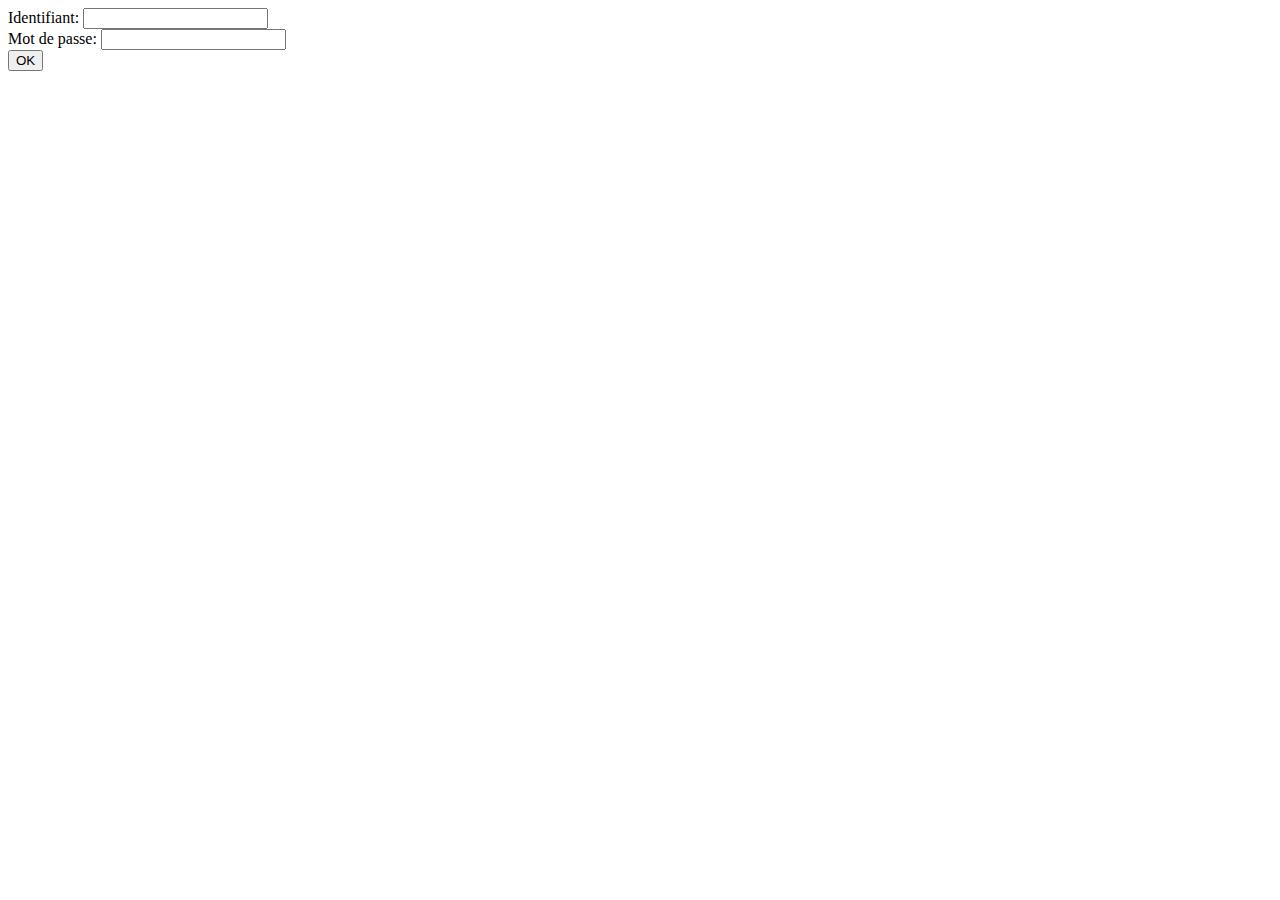
<file: day04/ex01/index.html>
<!DOCTYPE html>
<html>
  <head>
    <meta charset="utf-8">
    <title>create_account</title>
  </head>
  <body>
    <form action="create.php" method="POST">
      Identifiant: <input type="text" name="login" />
      <br />
      Mot de passe: <input type="text" name="passwd" />
      <br />
      <input type="submit" name="submit" value="OK">
    </form>
  </body>
</html>
</file>
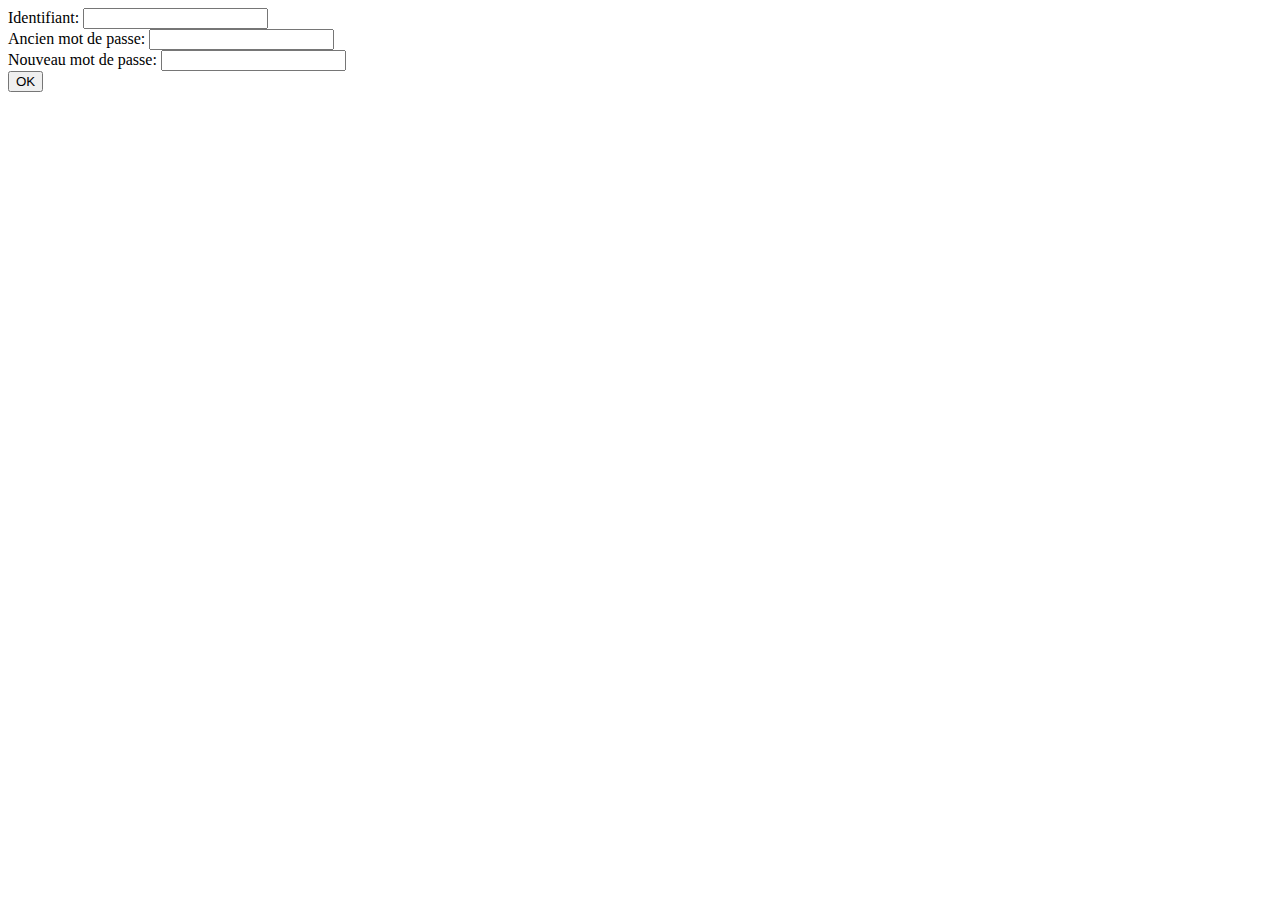
<file: day04/ex02/index.html>
<!DOCTYPE html>
<html>
  <head>
    <meta charset="utf-8">
    <title>modif_account</title>
  </head>
  <body>
    <form action="modif.php" method="POST">
      Identifiant: <input type="text" name="login" />
      <br />
      Ancien mot de passe: <input type="text" name="oldpw" />
      <br />
      Nouveau mot de passe: <input type="text" name="newpw" />
      <br />
      <input type="submit" name="submit" value="OK">
    </form>
  </body>
</html>
</file>
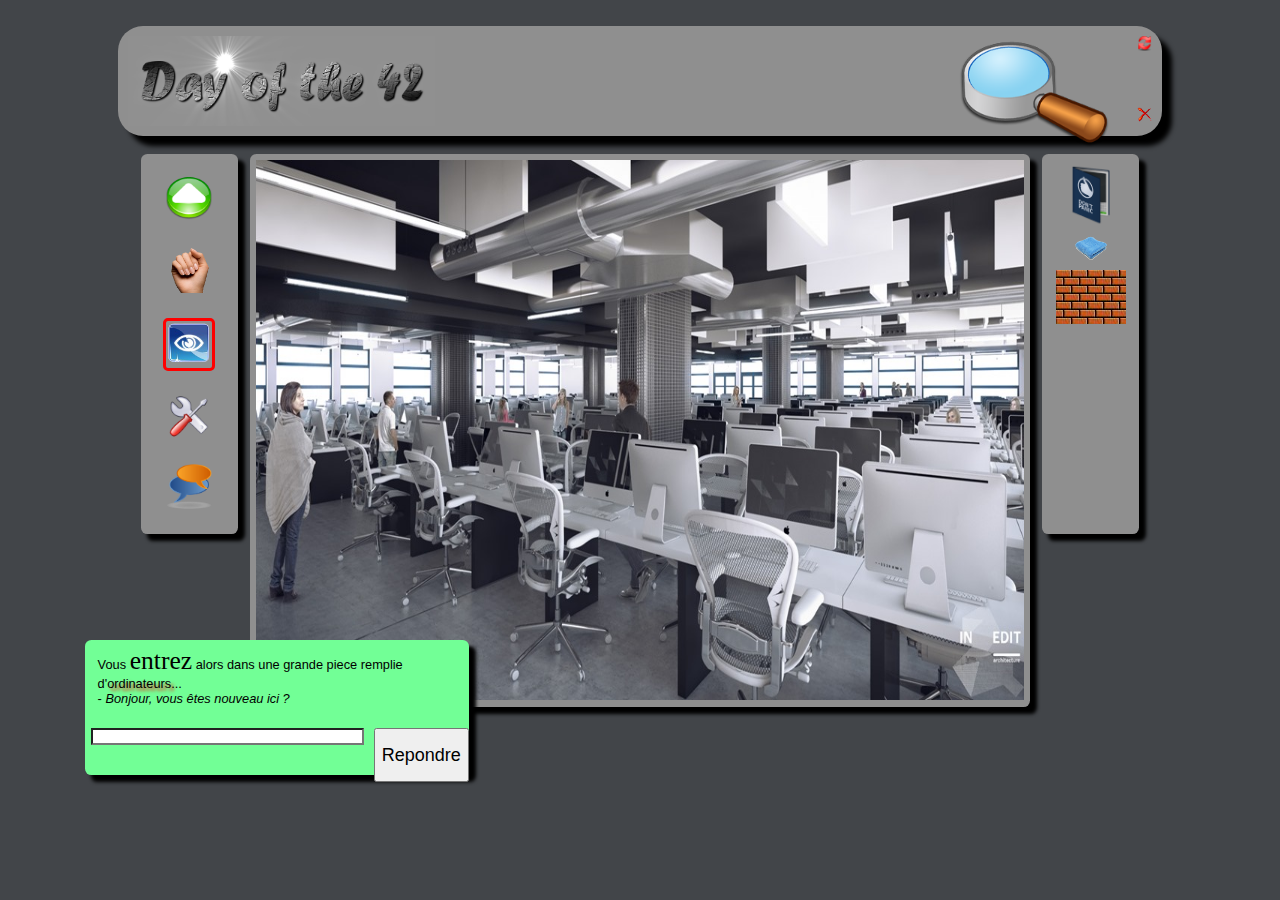
<file: day00/ex02/doft.html>
<!DOCTYPE html>
<html>

  <head>
    <meta charset="utf-8">
    <title>Day Of The 42</title>
    <link rel="stylesheet" type="text/css" href="doft.css">
  </head>

  <body>
<div class="vide"></div>
    <div class="bandeau">
      <div class="doft"> <img src= "resources/day_of_the_42.png" alt="Day of the 42" title="Day of the 42"> </div>
      <div class="droite">
        <div class="loupe"> <img src= "resources/loupe.png" alt="loupe" title="loupe"> </div>
        <div class="droite2">
          <a href="https://www.disney.com"> <div class="reload"> <img src= "resources/reload.png" alt="reload" title="reload"> </div> </a>
          <a href="https://www.relaischateaux.com"> <div class="croix"> <img src= "resources/close.gif" alt="close" title="close"> </div> </a>
        </div>
      </div>
    </div>
<div class="vide"></div>
    <div class="content">
      <div class="menu_gauche">
        <div class="img_menu"> <img src= "resources/arrow.png" alt="Avancer" title="Avancer"> </div>
        <div class="img_menu"> <img src= "resources/main.png" alt="Prendre" title="Prendre"> </div>
        <div class="img_menu oeil"> <img src= "resources/oeil.png" alt="Regarder" title="Regarder"> </div>
        <div class="img_menu"> <img src= "resources/outil.png" alt="Utiliser" title="Utiliser"> </div>
        <div class="img_menu"> <img src= "resources/chat-icon.png" alt=="Parler" title="Parler"> </div>
      </div>
      <div class="cluster"><img src= "resources/cluster.jpg" alt="Cluster" title="Cluster" usemap="#map_cluster">
        <map name="map_cluster">
          <area alt="Ikea" title="Ikea" href="http://www.ikea.com" coords="500,450,650,750" shape="rect" />
          <area alt="Apple" title="Apple" href="http://www.apple.com" coords="1200,450,1500,700" shape= "rect" />
        </map>
      </div>
      <div class="menu_droite">
        <div class="img_menu"> <img src= "resources/book.png" alt="panic" title="panic"> </div>
        <div class="img_menu"> <img src= "resources/towel.png" alt="towel" title="towel"> </div>
        <div class="img_menu brique"></div>
      </div>
    </div>
      <div class="chat">
        <div class="texte">Vous <span class="big">entrez</span> alors dans une grande piece remplie d'<span class="red">ordinateurs</span>... <br> - <span class="italic">Bonjour, vous êtes nouveau ici ?</span></div>
        <div class="barre">
          <input type="text" title="recherche" class="recherche">
          <input type="button" title="repondre" value="Repondre" class="repondre">
        </div>
    </div>
</html>
</file>
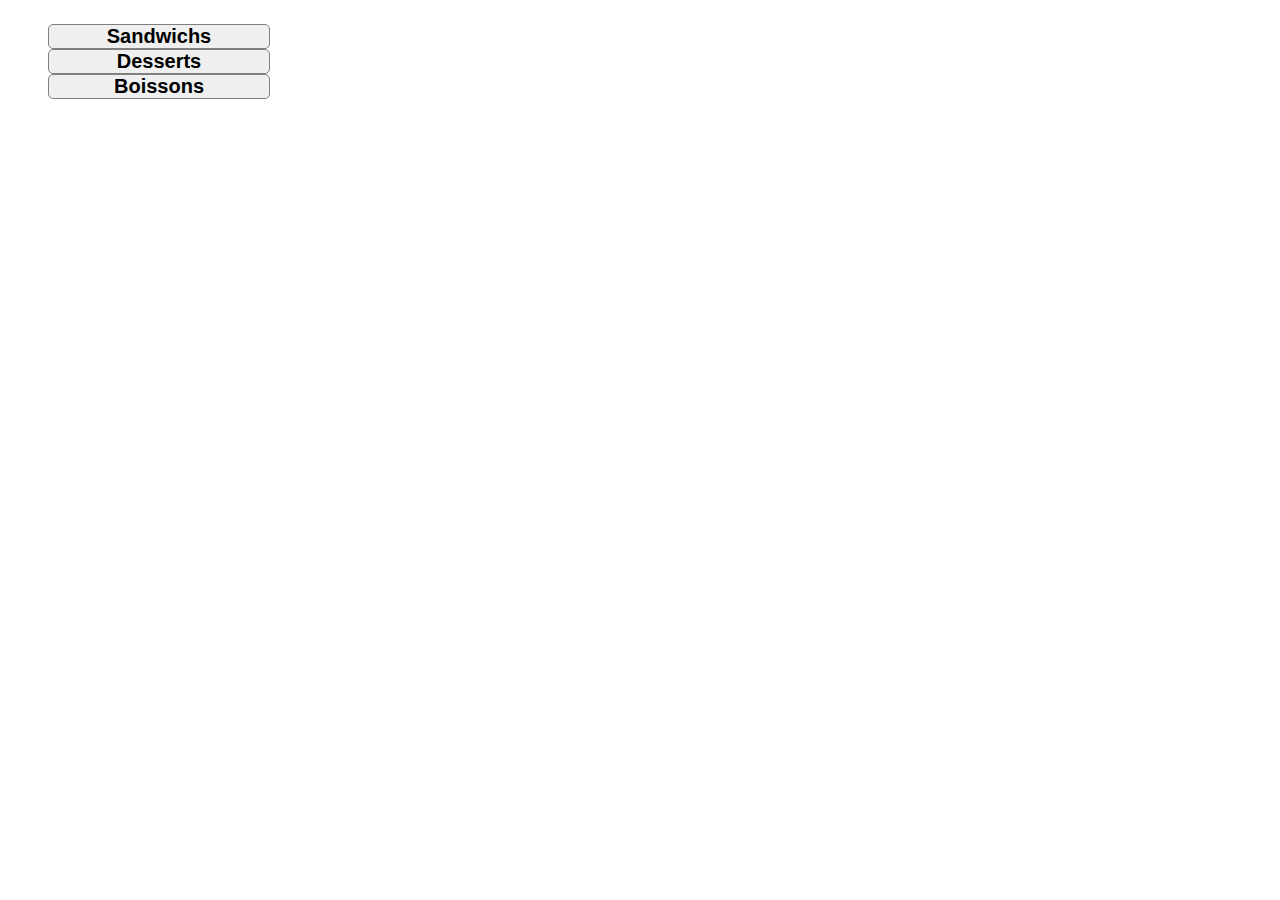
<file: day00/ex04/menu.html>
<!DOCTYPE html>
<html>
  <head>
    <meta charset="utf-8">
    <title>Menu roulant</title>
    <link rel="stylesheet" type="text/css" href="menu.css">
  </head>

  <body>
      <ul >
        <li> <div class="menu1">Sandwichs</div>
          <ul class= "menu2">
            <li>Les classiques
              <ul class="menu3">
                <li>Jambon/beurre
                  <ul class="menu4">
                    <li>Avec jambon</li>
                    <li>Sans jambon</li>
                  </ul>
                </li>
                <li>Rosette/cornichon</li>
              </ul>
            </li>
            <li>Les originaux
              <ul class="menu3">
                <li>Crevette/Nutella/Camembert</li>
              </ul>
            <li>La surprise du chef
                <ul class="menu3">
                  <li> C'est surprise !
                      <ul class="menu4">
                        <li>Surprise !</li>
                        <li>Rentre manger chez toi !</li>
                      </ul></li>
                      <li>Plus de surprise</li>
                </ul>
            </li>
          </ul>
          <li> <div class="menu1">Desserts</div>
            <ul class= "menu2">
              <li>Dessert 1</li>
              <li>Dessert 2</li>
              <li>Dessert 3</li>
            </ul>
            <li> <div class="menu1">Boissons</div>
              <ul class= "menu2">
                <li>Boisson 1</li>
                <li>Boisson 2</li>
                <li>Boisson 3</li>
              </ul>
        </li>
      </ul>
  </body>
</html>
</file>
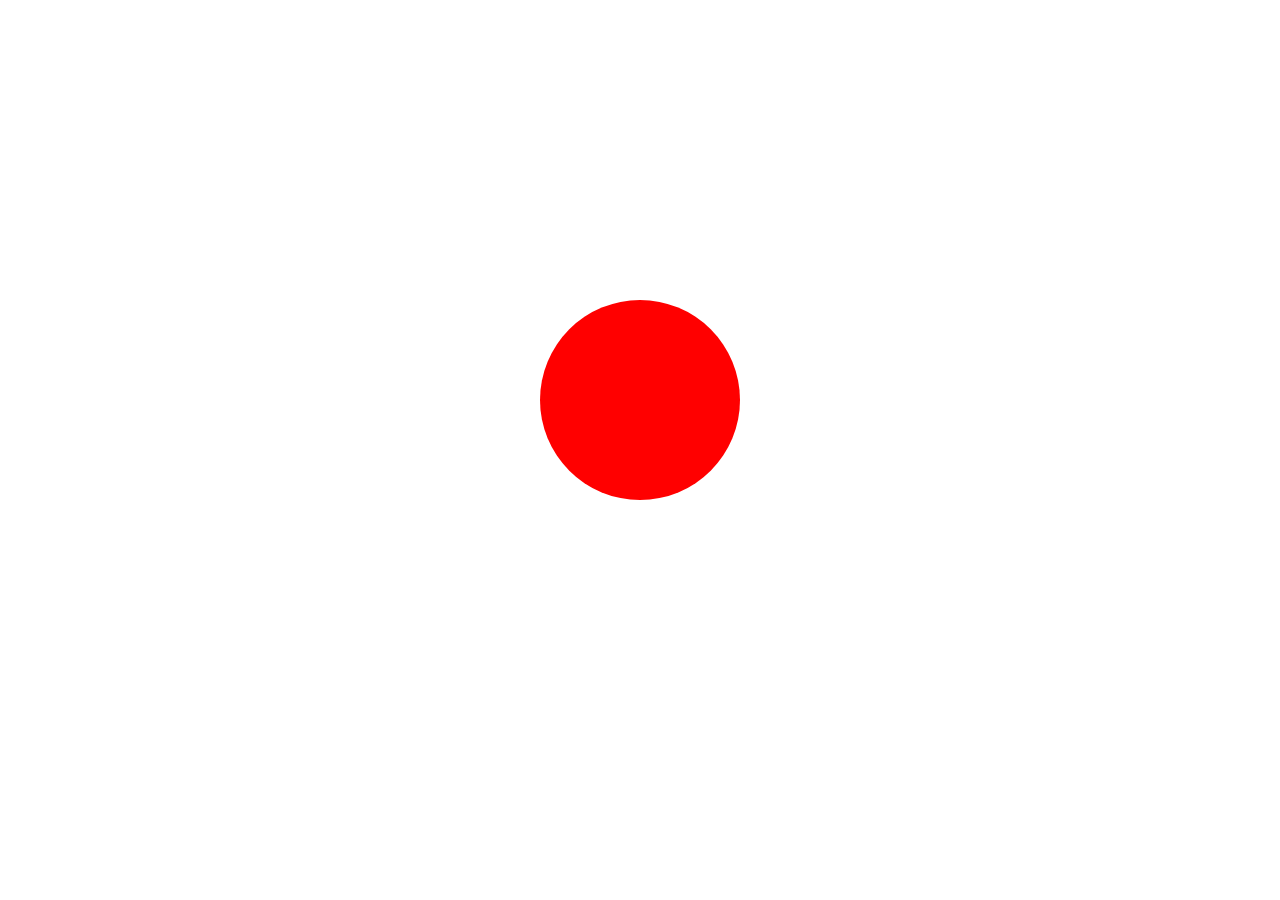
<file: day09/ex00/balloon.html>
<!DOCTYPE html>
<html>
	<head>
		<meta charset="utf-8">
		<title>BALLON</title>
		<style media="screen">
#ballon {border-radius: 200px; margin: auto; margin-top: 300px}
		</style>
	</head>


	<body>
		<div id="ballon" onClick="gonfle()" onmouseout="degonfle()"></div>

		<script  type = "text/javascript">
var ballon = document.getElementById('ballon');
ballon.style.height = '200px';
ballon.style.width = '200px';
ballon.style.backgroundColor = 'red';
function gonfle()
{
	ballon.style.height = parseInt(ballon.style.height, 10) + 10 + 'px';
	ballon.style.width = parseInt(ballon.style.width, 10) + 10 + 'px';

	if (parseInt(ballon.style.height, 10) > 420)
	{
		ballon.style.height = '200px';
		ballon.style.width = '200px';
	}
	if (ballon.style.backgroundColor == 'red')
		ballon.style.backgroundColor = "green";
	else if (ballon.style.backgroundColor == 'green')
		ballon.style.backgroundColor = 'blue';
	else
		ballon.style.backgroundColor = 'red';
}

function degonfle()
{
	if (parseInt(ballon.style.height, 10) > 200)
	{
		ballon.style.height = parseInt(ballon.style.height, 10) - 5 + 'px';
		ballon.style.width = parseInt(ballon.style.width, 10) - 5 + 'px';
		if (ballon.style.backgroundColor === 'green')
			ballon.style.backgroundColor = 'red';
		else if (ballon.style.backgroundColor === 'red')
			ballon.style.backgroundColor = "blue";
		else
			ballon.style.backgroundColor = 'green';
	}
}
		</script>

	</body>
</html>
</file>
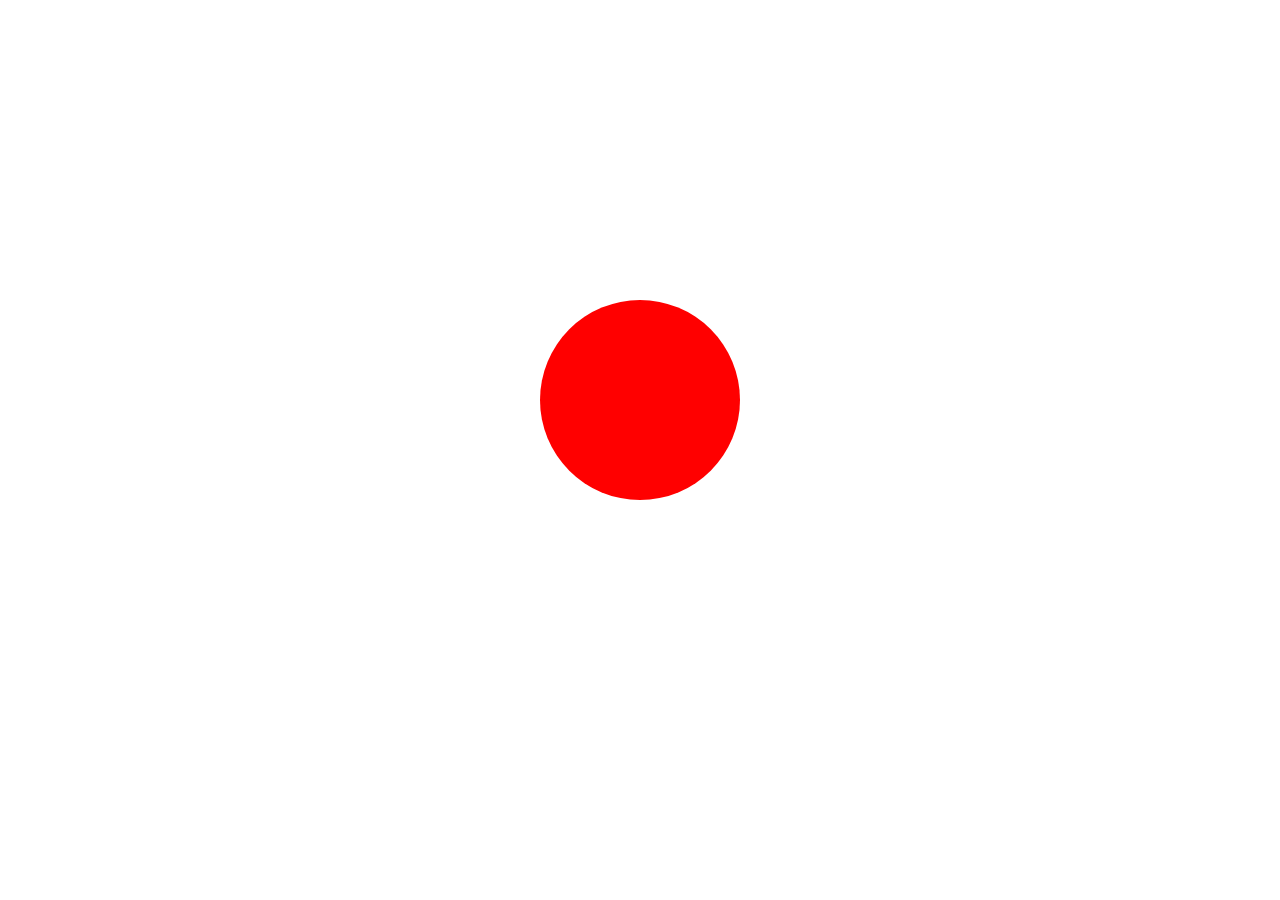
<file: day09/ex00bis/balloon.html>
<html>
	<head>
		<meta charset="UTF-8">
		<script src="https://ajax.googleapis.com/ajax/libs/jquery/3.3.1/jquery.min.js"></script>
		<title>Balloon</title>
		<style>
.balloon{width: 200px; height: 200px; border-radius: 100%; margin: auto; margin-top: 300px}
		</style>
	</head>
	<body>
		<div class="balloon" id="balloon">

		</div>
		<script type="text/javascript">
$('#balloon').css( "background-color", "red" );
$(document).ready(function()
		{
			$('#balloon').click(gonfle);
			$('#balloon').mouseleave(degonfle);
		})

function gonfle()
{
	$('#balloon').css("width", "+=10");
	$('#balloon').css("height", "+=10");
	if ($('#balloon').width() > 420)
	{
		$('#balloon').width(200);
		$('#balloon').height(200);
	}
	if ($('#balloon').css( "background-color") == 'rgb(255, 0, 0)')
		$('#balloon').css( "background-color", 'green' );
	else if ($('#balloon').css( "background-color") == 'rgb(0, 128, 0)')
		$('#balloon').css( "background-color", 'blue' );
	else
		$('#balloon').css( "background-color", 'red' );
}

function degonfle()
{
	if ($('#balloon').width() > 200)
	{
		$('#balloon').css("width", "-=5");
		$('#balloon').css("height", "-=5");
	}
	if ($('#balloon').css( "background-color") == 'rgb(0, 128, 0)')
		$('#balloon').css( "background-color", 'red' );
	else if ($('#balloon').css( "background-color") == 'rgb(255, 0, 0)')
		$('#balloon').css( "background-color", 'blue');
	else
		$('#balloon').css( "background-color", 'green' );
}

		</script>
	</body>
</html>
</file>
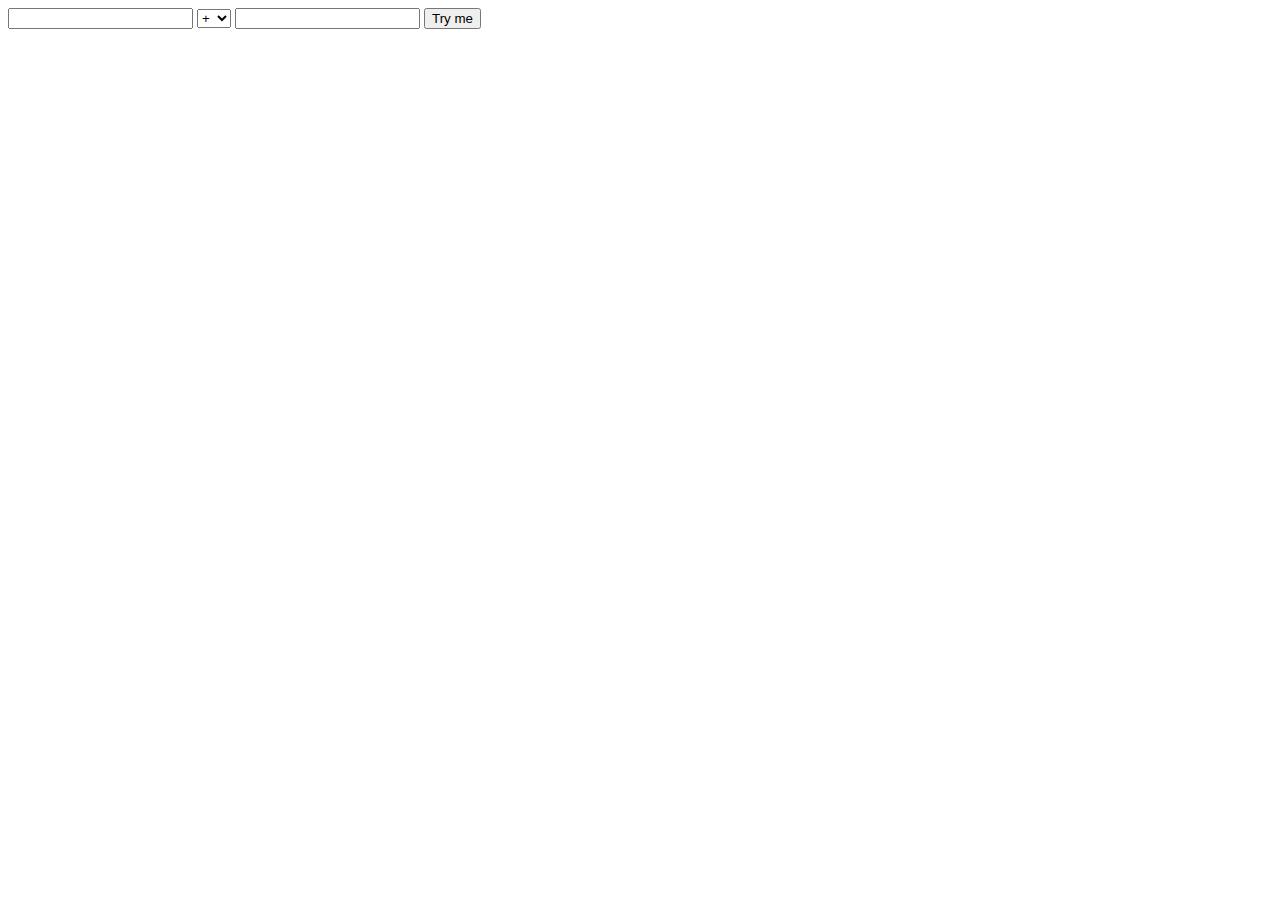
<file: day09/ex01/calc.html>
<!DOCTYPE html>
<html>
	<head>
		<meta charset="utf-8">
		<title>Calculettttttte</title>
	</head>
	<body>
		<div>
			<input id='p1' type="text" name="p1">
			<select id='ope' >
				<option value="+">+</option>
				<option value="-">-</option>
				<option value="*">*</option>
				<option value="/">/</option>
				<option value="%">%</option>
			</select>
			<input id='p2' type="text" name="p2">
			<input type="button" name="Try me" value="Try me" onclick="calcul()">
		</div>

		<script type="text/javascript">

setInterval(time, 30000);
function time()
{alert('Please, use me...');}

function calcul()
{
	var p1 = parseInt(document.getElementById('p1').value, 10);
	var p2 = parseInt(document.getElementById('p2').value, 10);
	var ope = document.getElementById('ope').value;
	if (p1 < 0 || p2 < 0)
		alert('Error :(');
				else if (p2 == 0 && (ope == '/' || ope == '%'))
				alert('It\'s over 9000!');
				else
				{
					if (ope == '+')
						var res = p1 + p2;
					else if (ope == '-')
						var res = p1 - p2;
					else if (ope == '/')
						var res = p1 / p2;
					else if (ope == '*')
						var res = p1 * p2;
					else if (ope == '%')
						var res = p1 % p2;
					console.log(res);
					alert(res);
				}
				}
		</script>

	</body>
</html>
</file>
<file: day00/ex02/doft.css>
body{background: #424549; text-align: center;}
img {max-width: 100%;}


.bandeau
{
  width: 80vw; height: 10vh;
  border-radius: 25px; background: #8F8F8F; padding: 10px; box-shadow: 10px 10px 5px black;
  display: inline-flex; justify-content: space-between;
}

.doft {width: 30%; display: flex;}
.droite {width: 50%; display: inline-flex; justify-content: flex-end;;}
  .loupe {width: 40%;}
  .loupe img {width: 13vw; height: 13vh}
  .droite2 {width: 3%; display: inline-flex; flex-direction: column; justify-content: space-between;}
    .reload {width: 100%;}
    .close {width: 100%;}

.vide {width: 100%; height: 2vh;}

.content {width: 78vw; height: 54vh; display: inline-flex; justify-content: space-between;}
  .cluster{width: 60vw; height: 60vh; border-radius: 0.5vw; background: #8F8F8F; padding: 0.5vw; box-shadow: 0.5vw 0.5vw 0.3vw black; }
  .cluster img {width: 60vw; height: 60vh;}
.menu_gauche {width: 6vw; height: 40vh; border-radius: 0.5vw; background: #8F8F8F; padding: 10px; box-shadow: 0.5vw 0.5vw 0.3vw black; display: inline-flex; justify-content: space-between; flex-direction: column;}
  .img_menu {width: 60%; margin: auto;}
  .oeil {border-style: solid; border-color: red; border-width: 0.3vw; border-radius: 5px;}
.menu_droite {width: 6vw; height: 40vh; border-radius: 0.5vw; background: #8F8F8F; padding: 10px; box-shadow: 0.5vw 0.5vw 0.3vw black; display: inline-block; justify-content: flex-start; flex-direction: column;}
  .brique {width: 5.5vw; height: 6vh; margin: auto; background-image: url("resources/brick.jpg"); background-repeat: repeat;}
.chat {margin-left: 6vw; width: 30vw; height: 15vh; background-color: #72ff96; border-radius: 0.5vw; box-shadow: 0.5vw 0.5vw 0.3vw black; position: absolute;}
  .texte{margin-left: 1vw; width: 100%; height: 60%; text-align: left; font-size: 1vw; font-family: arial; margin-top: 0.5vw;}
    .red {text-shadow: 0.25vw 0.25vw 0.25vw rgba(256,0,0, 0.75);}
    .big {font-size: 2vw; font-family: times;}
    .italic {font-style: italic;}
  .barre{width: 100%; height: 40%; display: inline-flex; justify-content: flex-start;}
    .recherche{width: 75%; height: 20%; box-shadow: 0px 0px inset; margin-left: 0.5vw;}
    .repondre {font-size: 18px; margin-left: 0.8vw;}
</file>
<file: day00/ex04/menu.css>
ul {list-style: none; display: block; position: absolute;}

ul ul {display: none;}
li:hover .menu2 {display: block; left: 220px; margin-top: -25px;}
li:hover li:hover {background-color: #ffbaf6;}
ul>li>ul>li:hover .menu3 {display: block; left: 220px; margin-top: -19px}
ul>li>ul>li>ul>li:hover .menu4 {display: block; left: 220px; margin-top: -19px}

.menu1
{
  font-family: arial;
  font-size: 20px;
  text-align: center;
  background-color: #efefef;
  border-color: grey;
  border-width: 1px;
  font-weight: bold;
  width: 220px;
  border-style: solid;
  border-radius: 5px;
}
.menu3 li {font-size: 16px; background-color: #fcfcfc;}
.menu4 li {font-size: 16px; background-color: #b6caea;}

ul ul li
{
  font-size: 16px;
  text-align: center;
  background-color: #b9c2f7;
  font-weight: bold;
  width: 220px;
  border-style: solid;
  border-width: 1px;
  border-color: grey;
  border-radius: 5px;
}
</file>
